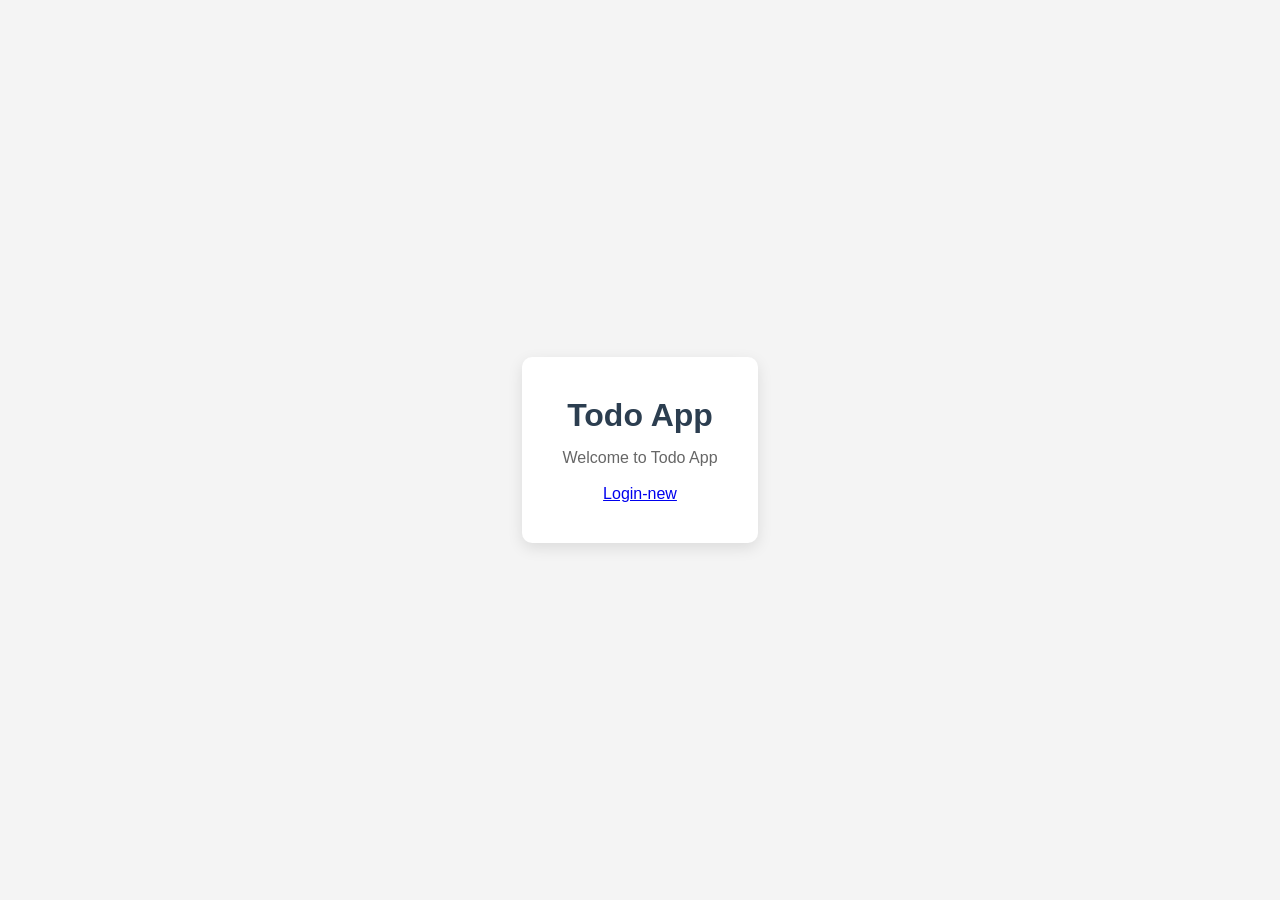
<file: index.html>
<!DOCTYPE html>
<html lang="en">

<head>
    <meta charset="UTF-8">
    <meta name="viewport" content="width=device-width, initial-scale=1.0">
    <title>Todo App</title>

    <link rel="stylesheet" href="style.css">
</head>

<body>

    <div class="container">
        <h1>Todo App</h1>
        <p>Welcome to Todo App</p>

        <br>

        <a href="login.html">
            Login-new
        </a>
    </div>

    <script src="script.js"></script>

</body>

</html>
</file>
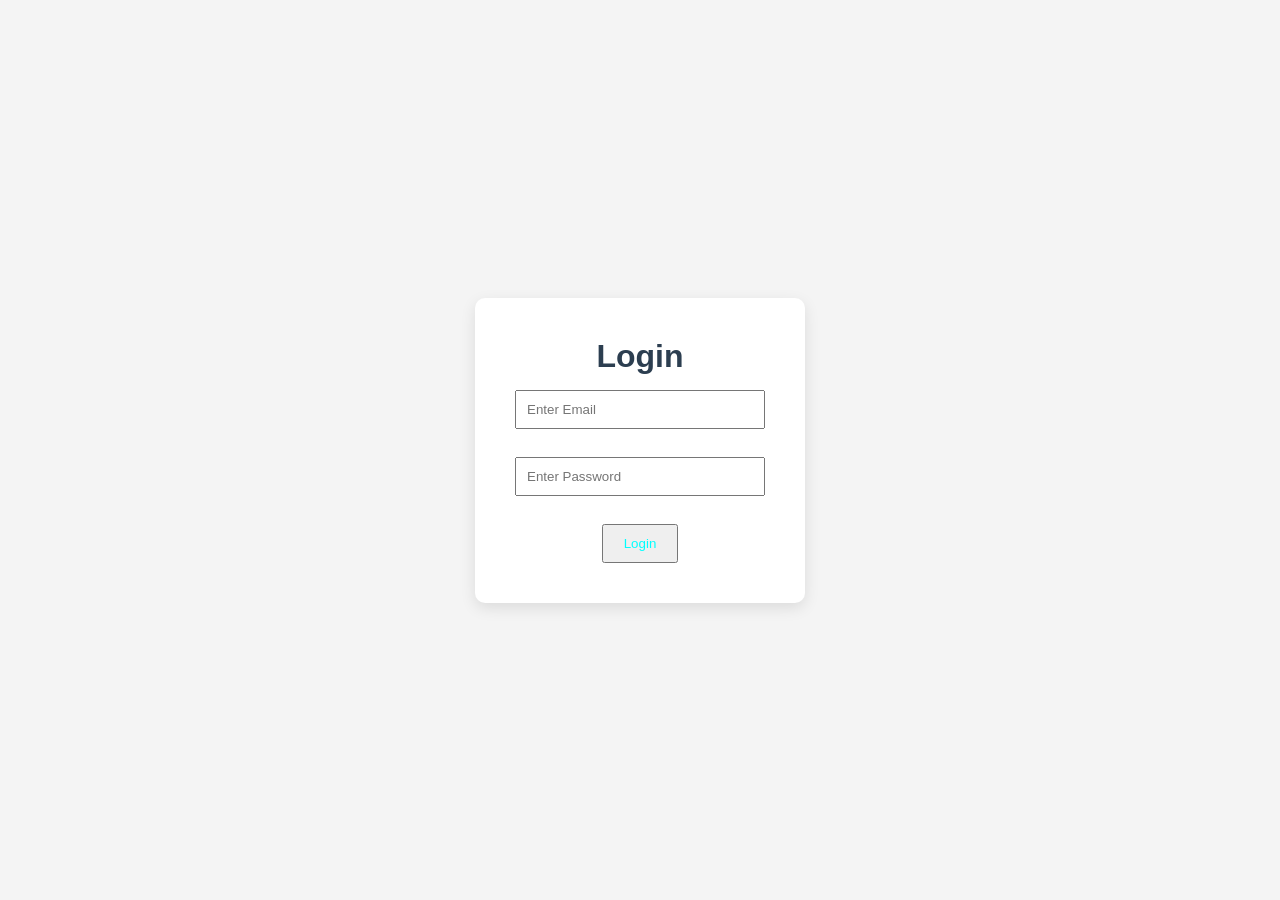
<file: login.html>
<!DOCTYPE html>
<html lang="en">
<head>
    <meta charset="UTF-8">
    <meta name="viewport" content="width=device-width, initial-scale=1.0">
    <title>Login - Todo App</title>

    <link rel="stylesheet" href="style.css">
</head>
<body>

<div class="container">

    <h1>Login</h1>

    <form>

        <input
            type="email"
            placeholder="Enter Email"
        >

        <br><br>

        <input
            type="password"
            placeholder="Enter Password"
        >

        <br><br>

        <button type="submit">
            Login
        </button>

    </form>

</div>

</body>
</html>
</file>
<file: style.css>
* {
    margin: 0;
    padding: 0;
    box-sizing: border-box;
}

body {
    font-family: Arial, Helvetica, sans-serif;
    background: #f4f4f4;
    display: flex;
    justify-content: center;
    align-items: center;
    height: 100vh;
}

.container {
    background: white;
    padding: 40px;
    border-radius: 10px;
    box-shadow: 0 5px 15px rgba(0,0,0,0.1);
    text-align: center;
}

h1 {
    color: #2c3e50;
    margin-bottom: 15px;
}

p {
    color: #666;
}

input{
    width:250px;
    padding:10px;
    margin-bottom:10px;
}

button{
    padding:10px 20px;
    cursor:pointer;
    color: aqua;
}
</file>
